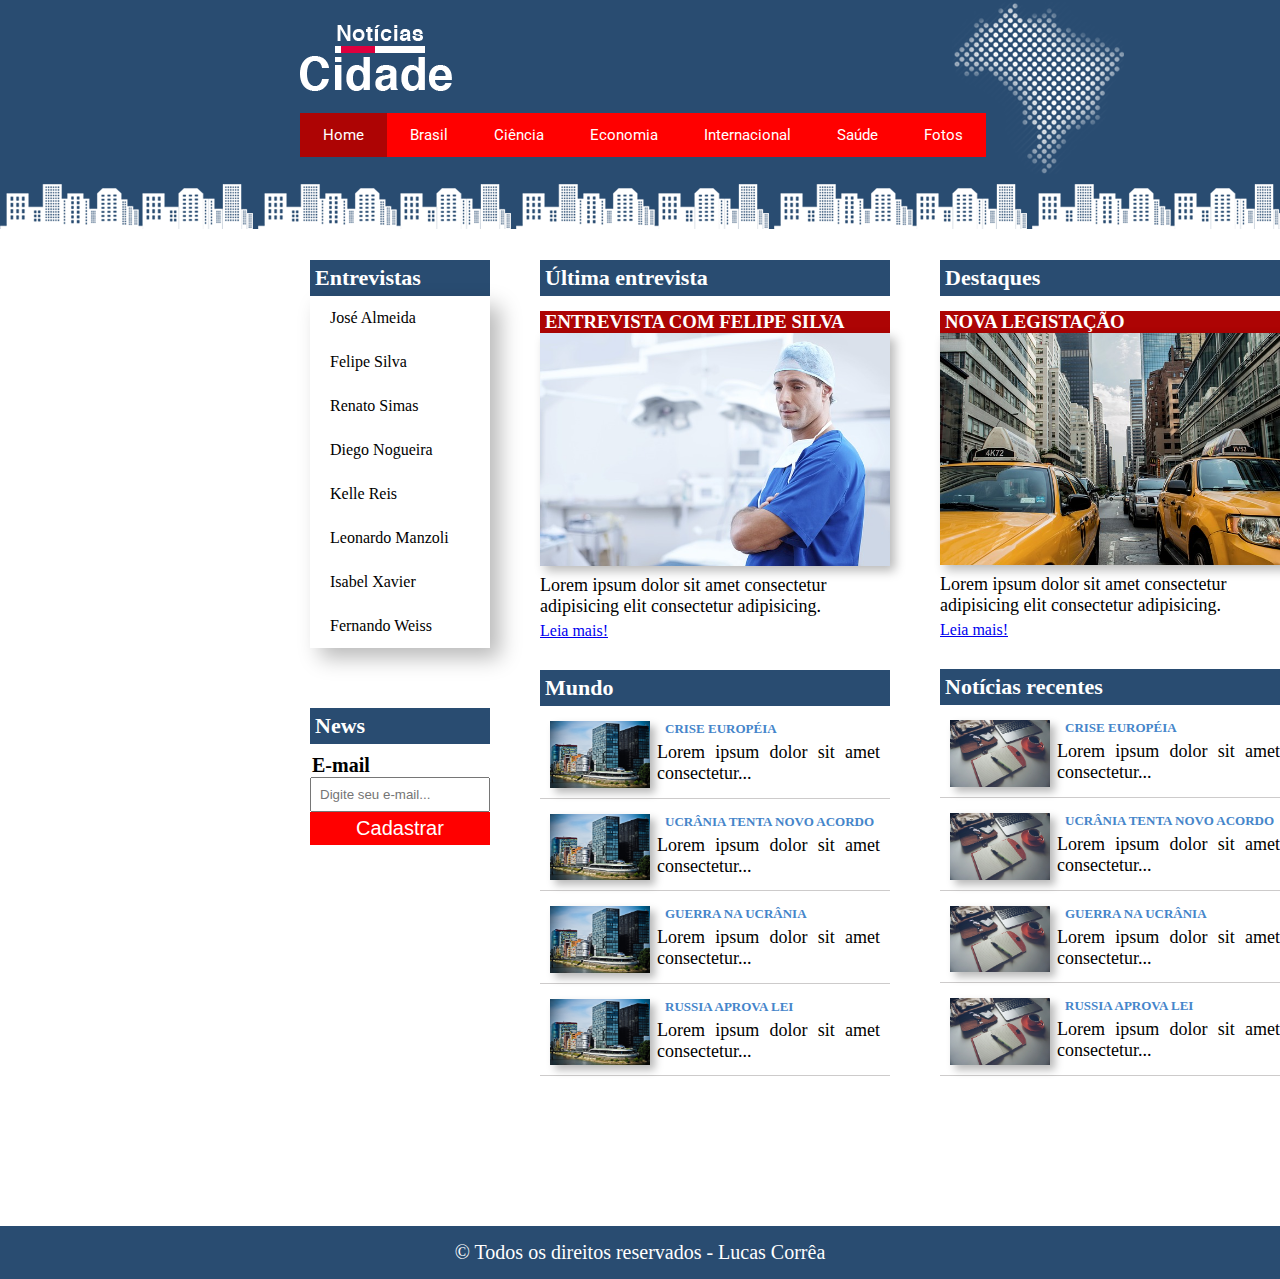
<file: index.html>
<!DOCTYPE html>
<html lang="pt-br">
<head>
    <meta charset="UTF-8">
    <meta http-equiv="X-UA-Compatible" content="IE=edge">
    <meta name="viewport" content="width=device-width, initial-scale=1.0">
    <link rel="shortcut icon" href="img/detalhe-topo.png" type="image/x-icon">
    <link rel="stylesheet" href="./css/style.css">
    <title>Notícias Cidade</title>
</head>
<body>
    <header class="cabecalho">
        <nav class="nav-bar">
            <div class="logo-marca">
                <img src="img/logo.png" alt="">
            </div>
            
            <div class="imagem-detalhe">
                <img src="img/detalhe-topo.png" alt="">
            </div>

            <ul class="menu">
                <li class="menu-item page-marcada">
                    <a href="index.html">Home</a>
                </li>

                <li class="menu-item">
                    <a href="./pages/brasil.html">Brasil</a>
                </li>

                <li class="menu-item">
                    <a href="./pages/ciencia.html">Ciência</a>
                </li>

                <li class="menu-item">
                    <a href="./pages/economia.html">Economia</a>
                </li>

                <li class="menu-item">
                    <a href="./pages/internacional.html">Internacional</a>
                </li>

                <li class="menu-item">
                    <a href="./pages/saude.html">Saúde</a>
                </li>

                <li class="menu-item">
                    <a href="#">Fotos</a>
                </li>
            </ul>
        </nav>
    </header>

    <main class="conteudo-principal"> <!-- start conteudo principal-->

        <section class="box-left"> <!-- start conteudo caixa esquerda-->
            <div class="entrevistas"> <!-- start conteudo entrevistas-->
                <h2>Entrevistas</h2> <!--titulo-->
                <ul> <!-- start lista entrevistas-->
                    <li>
                        <a href="#">José Almeida</a>
                    </li>

                    <li>
                        <a href="">Felipe Silva</a>
                    </li>

                    <li>
                        <a href="">Renato Simas</a>
                    </li>

                    <li>
                        <a href="">Diego Nogueira</a>
                    </li>

                    <li>
                        <a href="">Kelle Reis</a>
                    </li>   

                    <li>
                        <a href="">Leonardo Manzoli</a>
                    </li>

                    <li>
                        <a href="">Isabel Xavier</a>
                    </li>

                    <li>
                        <a href="">Fernando Weiss</a>
                    </li>
                </ul> <!--end lista entrevistas-->
            </div> <!--end entrevistas-->

            <div class="news"> <!---->
                <h2>News</h2>
                <label for="">E-mail</label>
                <input type="e-mail" name="e-mail" id="e-mail" placeholder="Digite seu e-mail...">
                <button class="btn">Cadastrar</button>
            </div>
        </section>

        <section class="box-center">
            <div class="artigo-principal">
                <h2>Última entrevista</h2>
                <h3>entrevista com felipe silva</h3>
                <img src="img/doutor.jpg" alt="Imagem do Doutor Felipe Silva">
                <p>Lorem ipsum dolor sit amet consectetur adipisicing elit consectetur adipisicing.</p>
                <a href="#">
                    <p>Leia mais!</p>
                </a>
            </div>

            <div class="conteudo-secundario">
                <h2>Mundo</h2>
                <div class="artigos">
                    <img src="img/mundo.jpg" alt="Imagem dos artigos">
                    <div class="text-artigos">
                        <h4>crise européia</h4>
                        <p>Lorem ipsum dolor sit amet consectetur...</p>
                    </div>
                </div>

                <div class="artigos">
                    <img src="img/mundo.jpg" alt="Imagem dos artigos">
                    <div class="text-artigos">
                        <h4>ucrânia tenta novo acordo</h4>
                        <p>Lorem ipsum dolor sit amet consectetur...</p>
                    </div>
                </div>

                <div class="artigos">
                    <img src="img/mundo.jpg" alt="Imagem dos artigos">
                    <div class="text-artigos">
                        <h4>guerra na ucrânia</h4>
                        <p>Lorem ipsum dolor sit amet consectetur...</p>
                    </div>
                </div>

                <div class="artigos">
                    <img src="img/mundo.jpg" alt="Imagem dos artigos">
                    <div class="text-artigos">
                        <h4>russia aprova lei</h4>
                        <p>Lorem ipsum dolor sit amet consectetur...</p>
                    </div>
                </div>
            </div>

        </section>

        <section class="box-right">
            <div class="artigo-principal">
                <h2>Destaques</h2>
                <h3>nova legistação</h3>
                <img src="img/taxi.jpg" alt="Imagem do taxi">
                <p>Lorem ipsum dolor sit amet consectetur adipisicing elit consectetur adipisicing.</p>
                <a href="#">
                    <p>Leia mais!</p>
                </a>
            </div>

            <div class="conteudo-secundario">
                <h2>Notícias recentes</h2>
                <div class="artigos">
                    <img src="img/tecnologia.jpg" alt="Imagem dos artigos">
                    <div class="text-artigos">
                        <h4>crise européia</h4>
                        <p>Lorem ipsum dolor sit amet consectetur...</p>
                    </div>
                </div>
    
                <div class="artigos">
                    <img src="img/tecnologia.jpg" alt="Imagem dos artigos">
                    <div class="text-artigos">
                        <h4>ucrânia tenta novo acordo</h4>
                        <p>Lorem ipsum dolor sit amet consectetur...</p>
                    </div>
                </div>
    
                <div class="artigos">
                    <img src="img/tecnologia.jpg" alt="Imagem dos artigos">
                    <div class="text-artigos">
                        <h4>guerra na ucrânia</h4>
                        <p>Lorem ipsum dolor sit amet consectetur...</p>
                    </div>
                </div>
    
                <div class="artigos">
                    <img src="img/tecnologia.jpg" alt="Imagem dos artigos">
                    <div class="text-artigos">
                        <h4>russia aprova lei</h4>
                        <p>Lorem ipsum dolor sit amet consectetur...</p>
                    </div>
                </div>
            </div>
        </section>
    </main>



    <footer>
        <p>&copy; Todos os direitos reservados - Lucas Corrêa</p>
    </footer>
</body>
</html>
</file>
<file: css/style.css>
@import url('https://fonts.googleapis.com/css2?family=Roboto:wght@500&display=swap');

/*reset padrao*/
*{
    margin: 0;
    padding: 0;
    box-sizing: border-box;
}

/*configurando cabeçalho:
largura de 100% da tela;
altura de 230px;
imagem de fundo;*/
.cabecalho{
    width: 100%;
    height: 230px;
    background-image: url(../img/fundo.png);
}

/*configurando logo marca:
posicao relativa;
espacamento topo de 25px;
espacamento esquerda de 300px;*/
.logo-marca{
    position: relative;
    top: 25px;
    margin-left: 300px;
}

/*configurando imagem detalhe:
posicao relativa;
espacamento esquerda de 950px;
espacamento de baixo 70px;*/
.imagem-detalhe{
    position: relative;
    margin-left: 950px;
    bottom: 70px;
}

/*configurando menu/lista:
colocando os itens da lista um ao lado do outro;
removendo conf de lista;
posicao relativa;
espacamento de baixo de 140px;
espacamento esquerda de 300px;*/
.menu{
    display: flex;
    flex-direction: row;
    list-style: none;
    position: relative;
    bottom: 140px;
    margin-left: 300px;
}

/*configurando itens do menu:
definindo cor de fundo;
espacamento dentro da caixa de 15 e 25px;
cursor apontando;*/
.menu-item{
    background-color: red;
    padding: 13px 23px;
    cursor: pointer;
    font-family: 'Roboto', sans-serif;
    font-size: 15px;
}

/*configurando itens do menu:
transicao de cor ao passar o mouse em cima dos itens*/
.menu-item:hover{
    background-color: rgb(173, 4, 4);
}

/*configurando os links dos itens do menu:
removendo decoracao do texto;
definindo cor das letras para branco*/
.menu-item > a{
    text-decoration: none;
    color: white;
}

/*configurando pagina selecionada/marcada:
definindo cor de fundo vermelha*/
.page-marcada{
    background-color:rgb(173, 4, 4);
}

/*-------------------------------------------------------------------------
Configuração conteudo principal 
--------------------------------------------------------------------------*/
.conteudo-principal{
    position: relative;
    margin-left: 310px;
    margin-top: 30px;
    display: flex;
    flex-direction: row;
}

.box-left{
    width: 180px;
    height: 555px;
    display: flex;
    flex-direction: column;
    
}

.entrevistas > h2{
    background-color: rgb(41, 76, 113);
    color: white;
    padding: 5px;
    font-size: 22px;
}

.entrevistas > ul{
    list-style: none;
    box-shadow: 10px 10px 20px rgba(0, 0, 0, 0.275);
}

.entrevistas > ul > li{
    padding: 13px 20px;
    background-color: white;
    cursor: pointer;
}

.entrevistas > ul > li:hover{
    background-color: rgba(41, 76, 113, 0.401);
    font-size: 16.5px;
}

.entrevistas > ul > li > a{
    text-decoration: none;
    color: black;
}

.news > h2{
    background-color: rgb(41, 76, 113);
    color: white;
    margin-top: 60px;
    padding: 5px;
    font-size: 22px;
}

.news > label{
    font-size: 20px;
    font-weight: bold;
    display: block;
    margin-top: 10px;
    padding-left: 2px;
}

.news > input{
    padding: 8px;
    width: 180px;
}

.news > button{
    width: 180px;
    padding: 5px;
    background-color: red;
    outline: none;
    border: none;
    cursor: pointer;
    color: white;
    font-size: 20px;
}

.news > button:hover{
   background-color: rgb(173, 4, 4);
}

.box-center{
    width: 350px;
    margin-left: 50px;
}

.artigo-principal > img{
    width: 350px;
    box-shadow: 5px 5px 10px rgba(0, 0, 0, 0.275);
}

.artigo-principal > h2{
    background-color: rgb(41, 76, 113);
    color: white;
    padding: 5px;
    font-size: 22px;
}

.artigo-principal > h3{
    margin-top: 15px;
    background-color:rgb(173, 4, 4);
    text-transform: uppercase;
    color: white;
    padding-left: 5px;
}

.artigo-principal > p{
    font-size: 18px;
    margin: 5px 0px;
}

.conteudo-secundario > h2{
    background-color: rgb(41, 76, 113);
    color: white;
    margin-top: 30px;
    padding: 5px;
    font-size: 22px;
}

.artigos{
    display: flex;
    flex-direction: row;
    margin-top: 5px;
    border-bottom: 1px solid rgb(205, 203, 203);
    padding: 10px;
}

.artigos > img{
    width: 100px;
    box-shadow: 5px 5px 8px rgba(0, 0, 0, 0.275);
}

.text-artigos > h4{
    padding-left: 15px;
    text-transform: uppercase;
    font-size: 13px;
    color: rgb(69, 133, 202);;
}

.text-artigos > p{
    padding-left: 7px;
    padding-top: 5px;
    text-align: justify;
    font-size: 18px;
}

.box-right{
    width: 350px;
    margin-left: 50px;
}

footer{
    margin-top: 150px;
    background-color: rgb(41, 76, 113);
    color: white;
    font-size: 20px;
    padding: 15px;
    text-align: center;
}
</file>
